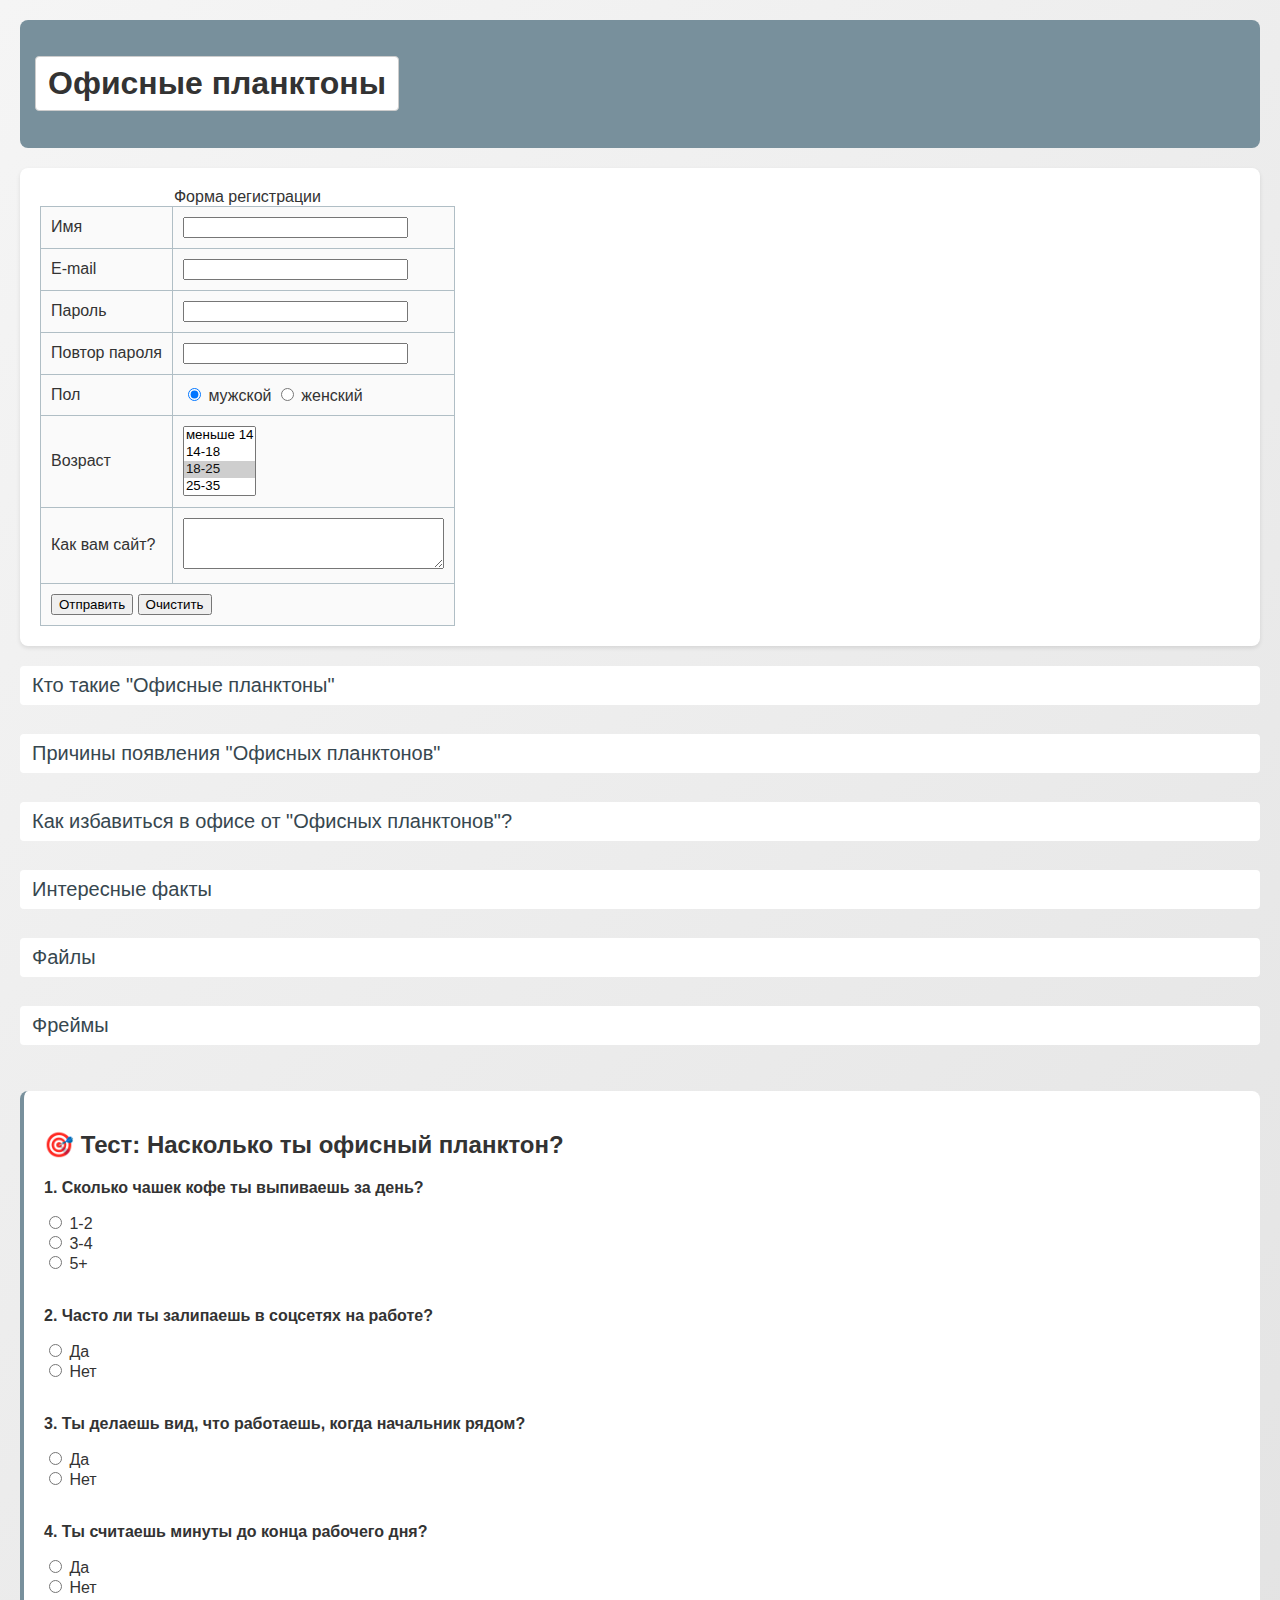
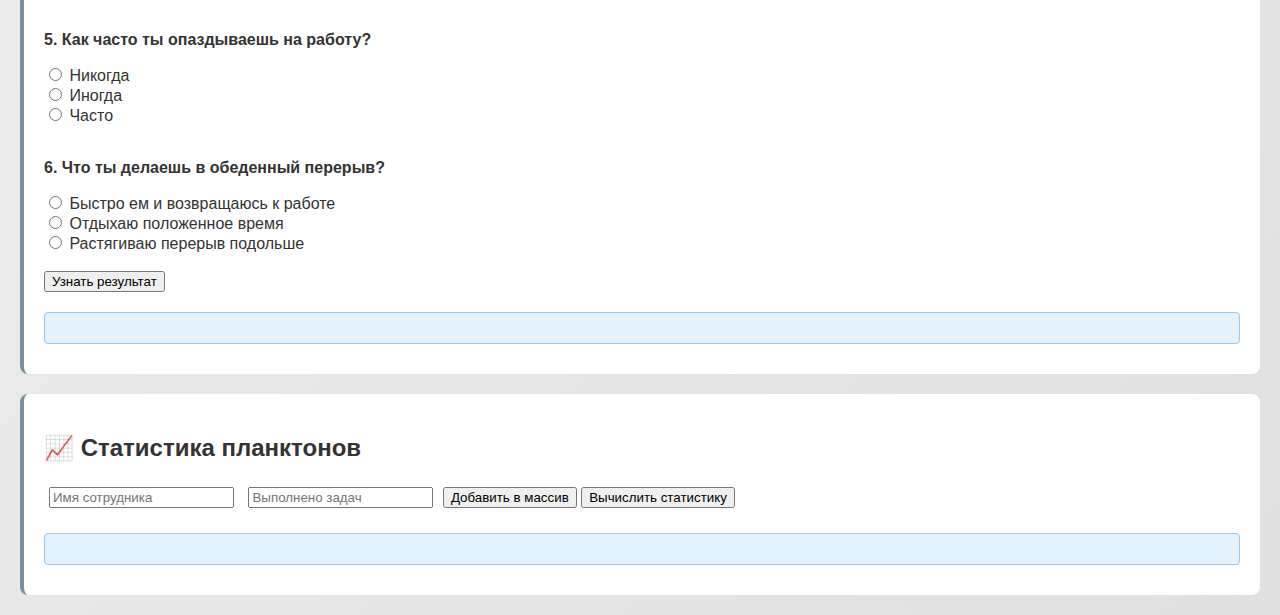
<file: index.html>
﻿<!DOCTYPE html>
<html lang="ru">
<head>
    <meta charset="UTF-8" />
    <title>Офисные планктоны</title>
    <link rel="stylesheet" href="st.css">
</head>
<body>
    <header>
        <div class="header-container">
            <h1 class="white-bg">Офисные планктоны</h1>
        </div>
    </header>

    <div class="form-container">
        <form name="forma1">
            <table>
                <caption>Форма регистрации</caption>
                <tr>
                    <td><label for="name">Имя</label></td>
                    <td><input type="text" id="name" name="name" size="25"></td>
                </tr>
                <tr>
                    <td><label for="email">E-mail</label></td>
                    <td><input type="text" id="email" name="e-mail" size="25"></td>
                </tr>
                <tr>
                    <td><label for="password">Пароль</label></td>
                    <td><input type="password" id="password" name="password" size="25"></td>
                </tr>
                <tr>
                    <td><label for="password2">Повтор пароля</label></td>
                    <td><input type="password" id="password2" name="password2" size="25"></td>
                </tr>
                <tr>
                    <td>Пол</td>
                    <td>
                        <input type="radio" name="sex" value="man" checked> мужской
                        <input type="radio" name="sex" value="woman"> женский
                    </td>
                </tr>
                <tr>
                    <td>Возраст</td>
                    <td>
                        <select name="age" size="4">
                            <option value="1">меньше 14</option>
                            <option value="2">14-18</option>
                            <option value="3" selected>18-25</option>
                            <option value="4">25-35</option>
                            <option value="5">35-45</option>
                            <option value="6">45-55</option>
                            <option value="7">55 и более</option>
                        </select>
                    </td>
                </tr>
                <tr>
                    <td>Как вам сайт?</td>
                    <td><textarea cols="30" rows="3" wrap="physical"></textarea></td>
                </tr>
                <tr>
                    <td colspan="2" align="center">
                        <input type="submit" value="Отправить">
                        <input type="reset" value="Очистить">
                    </td>
                </tr>
            </table>
        </form>
    </div>

    <nav>
        <ul style="font-size: 20px;">
            <div style="display: flex; flex-direction: column; gap: 3px;">
                <a href="1.html" style="background-color: white; display: inline;">Кто такие "Офисные планктоны"</a>
                <br />
                <a href="2.html" style="background-color: white; display: inline;">Причины появления "Офисных планктонов"</a>
                <br />
                <a href="3.html" style="background-color: white; display: inline;">Как избавиться в офисе от "Офисных планктонов"?</a>
                <br />
                <a href="4.html" style="background-color: white; display: inline;">Интересные факты</a>
                <br />
                <a href="5.html" style="background-color: white; display: inline;">Файлы</a>
                <br />
                <a href="fam.html" style="background-color: white; display: inline;">Фреймы</a>
                <br />
            </div>
        </ul>
    </nav>


    <!-- JavaScript секция -->
    <div class="js-section">
        <h2>🎯 Тест: Насколько ты офисный планктон?</h2>

        <div id="questions" style="margin: 20px 0;">
            <p><strong>1. Сколько чашек кофе ты выпиваешь за день?</strong></p>
            <input type="radio" name="coffee" value="1"> 1-2<br>
            <input type="radio" name="coffee" value="2"> 3-4<br>
            <input type="radio" name="coffee" value="3"> 5+<br><br>

            <p><strong>2. Часто ли ты залипаешь в соцсетях на работе?</strong></p>
            <input type="radio" name="social" value="1"> Да<br>
            <input type="radio" name="social" value="0"> Нет<br><br>

            <p><strong>3. Ты делаешь вид, что работаешь, когда начальник рядом?</strong></p>
            <input type="radio" name="pretend" value="1"> Да<br>
            <input type="radio" name="pretend" value="0"> Нет<br><br>

            <p><strong>4. Ты считаешь минуты до конца рабочего дня?</strong></p>
            <input type="radio" name="count" value="1"> Да<br>
            <input type="radio" name="count" value="0"> Нет<br><br>

            <p><strong>5. Как часто ты опаздываешь на работу?</strong></p>
            <input type="radio" name="late" value="0"> Никогда<br>
            <input type="radio" name="late" value="1"> Иногда<br>
            <input type="radio" name="late" value="2"> Часто<br><br>

            <p><strong>6. Что ты делаешь в обеденный перерыв?</strong></p>
            <input type="radio" name="lunch" value="0"> Быстро ем и возвращаюсь к работе<br>
            <input type="radio" name="lunch" value="1"> Отдыхаю положенное время<br>
            <input type="radio" name="lunch" value="2"> Растягиваю перерыв подольше<br><br>

            <button onclick="calculateResult()">Узнать результат</button>
        </div>

        <div id="result" class="result-box"></div>
    </div>

    <script>
        function calculateResult() {
        let resultDiv = document.getElementById('result');

        // Получаем ответы
        let coffee = document.querySelector('input[name="coffee"]:checked');
        let social = document.querySelector('input[name="social"]:checked');
        let pretend = document.querySelector('input[name="pretend"]:checked');
        let count = document.querySelector('input[name="count"]:checked');

        // Проверяем, что все ответы выбраны
        if (!coffee || !social || !pretend || !count) {
        alert("Ответь на все вопросы!");
        return;
        }

        // Считаем баллы
        let score = 0;
        score += parseInt(coffee.value);
        score += parseInt(social.value);
        score += parseInt(pretend.value);
        score += parseInt(count.value);

        // Определяем результат
        let result = "";
        if (score >= 5) {
        result = "🎯 Ты - супер-планктон! Расслабляться - твое призвание!";
        } else if (score >= 3) {
        result = "📊 Ты - обычный офисный планктон";
        } else if (score >= 2) {
        result = "💪 Ты - почти работник";
        } else {
        result = "🚀 Ты - трудоголик! Работать - твой конек!";
        }

        // Показываем результат
        resultDiv.innerHTML = `
        <h3>Твой результат:</h3>
        <p>Набрано баллов: ${score} из 6</p>
        <h3>${result}</h3>
        <button onclick="resetTest()">Пройти еще раз</button>
        `;
        }

        function resetTest() {
        // Очищаем все радио-кнопки
        let radios = document.querySelectorAll('input[type="radio"]');
        radios.forEach(radio => radio.checked = false);

        // Очищаем результат
        document.getElementById('result').innerHTML = "";
        }
    </script>

    <div class="js-section">
        <h2>📈 Статистика планктонов</h2>

        <div style="margin: 20px 0;">
            <input type="text" id="person" placeholder="Имя сотрудника" style="margin: 5px;">
            <input type="number" id="tasks" placeholder="Выполнено задач" style="margin: 5px;">
            <button onclick="addToArray()">Добавить в массив</button>
            <button onclick="calcStats()">Вычислить статистику</button>
        </div>

        <div id="arrayData" class="result-box"></div>
    </div>

    <script>
        // Массив для хранения данных
        let workers = [];

        function addToArray() {
        let person = document.getElementById('person').value;
        let tasks = document.getElementById('tasks').value;

        if(person && tasks) {
        // Добавляем объект в массив
        workers.push({
        name: person,
        tasks: parseInt(tasks)
        });

        showArray();

        // Очищаем поля
        document.getElementById('person').value = '';
        document.getElementById('tasks').value = '';
        }
        }

        function showArray() {
        let div = document.getElementById('arrayData');
        let html = '<h3>Данные в массиве:</h3>';

        // Проходим по массиву и показываем все элементы
        for(let i = 0; i < workers.length; i++) {
        html += `<p>${workers[i].name}: ${workers[i].tasks} задач</p>`;
        }

        div.innerHTML = html;
        }

        function calcStats() {
        if(workers.length === 0) {
        alert('Массив пустой!');
        return;
        }

        // Вычисления по массиву
        let totalWorkers = workers.length;
        let totalTasks = 0;
        let maxTasks = 0;
        let minTasks = 1000;

        // Проходим по всему массиву и считаем
        for(let i = 0; i < workers.length; i++) {
        totalTasks += workers[i].tasks;

        if(workers[i].tasks > maxTasks) {
        maxTasks = workers[i].tasks;
        }

        if(workers[i].tasks < minTasks) {
        minTasks = workers[i].tasks;
        }
        }

        // Среднее значение
        let averageTasks = totalTasks / totalWorkers;

        // Показываем результаты вычислений
        let div = document.getElementById('arrayData');
        div.innerHTML += `
        <div style="background: #e3f2fd; padding: 15px; margin-top: 10px;">
        <h4>Результаты вычислений:</h4>
        <p>Всего сотрудников: ${totalWorkers}</p>
        <p>Сумма всех задач: ${totalTasks}</p>
        <p>Среднее количество задач: ${averageTasks.toFixed(1)}</p>
        <p>Максимум задач: ${maxTasks}</p>
        <p>Минимум задач: ${minTasks}</p>
        </div>
        `;
        }
    </script>
</body>
</html>
</file>
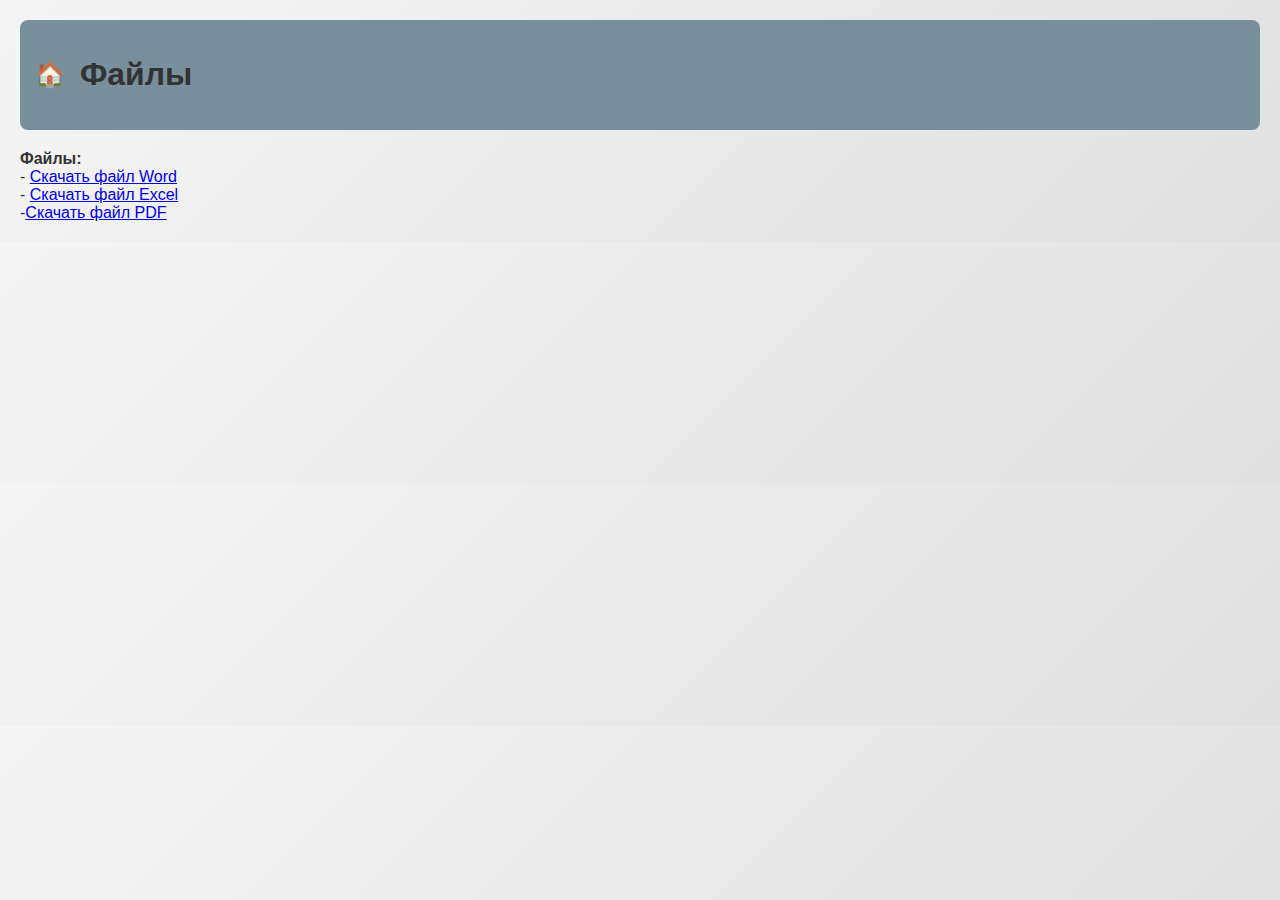
<file: 5.html>
<!DOCTYPE html>
<html lang="ru">
<head>
  <meta charset="UTF-8" />
  <title>Файлы</title>
  <link rel="stylesheet" href="st.css">
</head>
<body>
  <header class="header-container">
  <a href="index.html" style="font-size: 24px; text-decoration: none;">🏠</a>
  <h1>Файлы</h1>
</header>
  <div>
    <p><strong>Файлы: </strong><br> -
<a href="Офисные планктоны.docx" download>Скачать файл Word</a>
<br>- <a href="офисные планктоны.xlsx" download>Скачать файл Excel</a>
 <br>-<a href="офисные планктоны.pdf" download>Скачать файл PDF</a>
</p>
  </div>
</div>
</body>
</html>
</file>
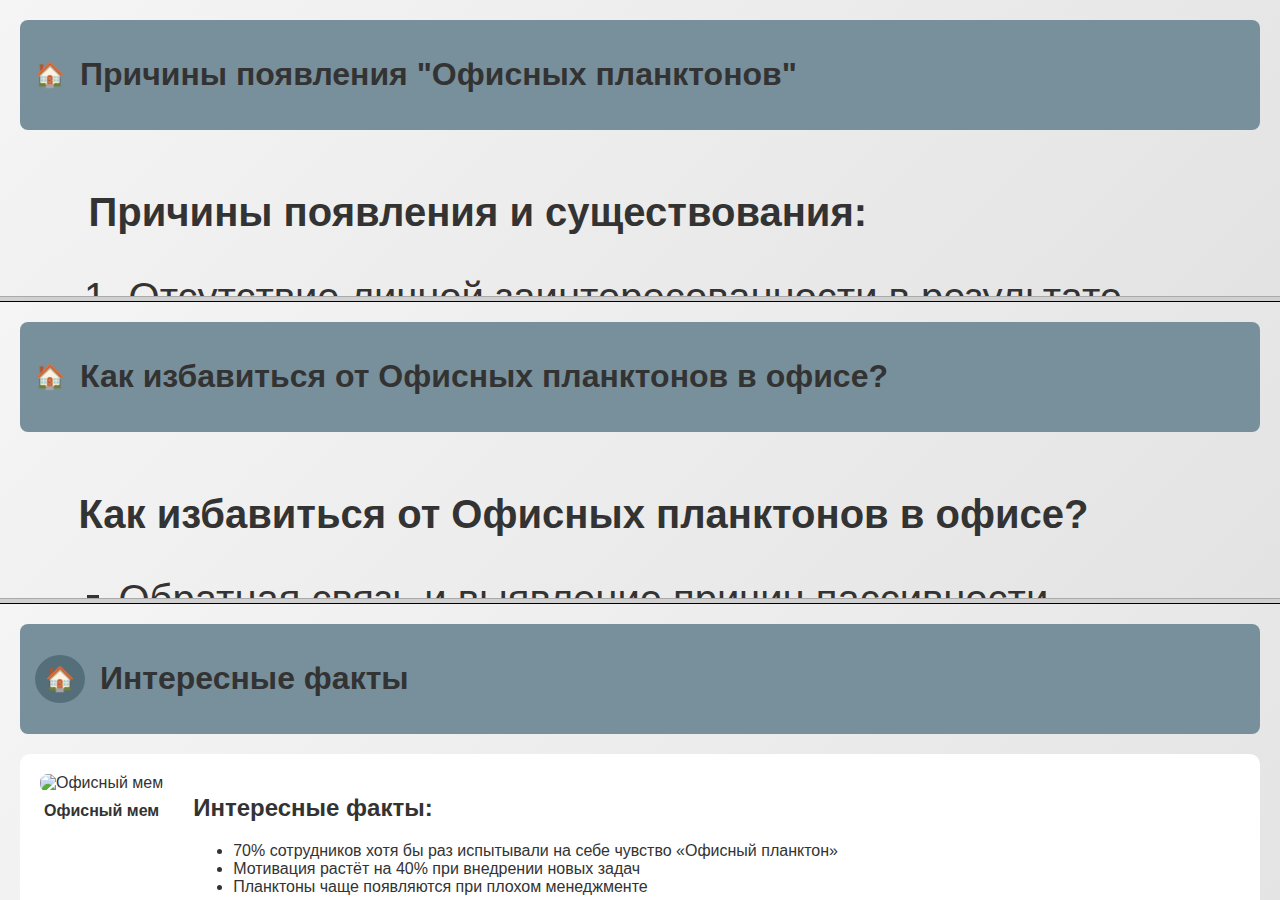
<file: fam.html>
﻿<!DOCTYPE html>

<html lang="en" xmlns="http://www.w3.org/1999/xhtml">
<head>
    <meta charset="utf-8" />
    <title></title>
</head>
<frameset rows="33%, 33%, 33%">
    <frame src="2.html">
    <frame src="3.html">
    <frame src="4.html">
</frameset>


</html>
</file>
<file: st.css>
﻿body {
    font-family: Arial, sans-serif;
    margin: 20px;
    background: linear-gradient(135deg, #f5f5f5, #e0e0e0);
    color: #333;
}

.header-container {
    display: flex;
    align-items: center;
    gap: 15px;
    background-color: #78909c;
    padding: 15px;
    border-radius: 8px;
    margin-bottom: 20px;
}

.home-link {
    font-size: 24px;
    text-decoration: none;
    color: #fff;
    background-color: #546e7a;
    padding: 10px;
    border-radius: 50%;
    transition: background-color 0.3s;
}

    .home-link:hover {
        background-color: #37474f;
    }

.content-container {
    display: flex;
    align-items: flex-start;
    gap: 20px;
    margin: 20px 0;
}

.content-image {
    max-width: 400px;
    border-radius: 8px;
    box-shadow: 0 4px 8px rgba(0,0,0,0.1);
}

.content-text {
    flex: 1;
    font-size: 18px;
    line-height: 1.6;
}

.white-bg {
    background-color: white;
    display: inline;
    padding: 8px 12px;
    border-radius: 4px;
    border: 1px solid #ccc;
}

nav ul {
    list-style: none;
    padding: 0;
    display: flex;
    flex-direction: column;
    gap: 10px;
}

nav a {
    text-decoration: none;
    color: #37474f;
    padding: 8px 12px;
    background-color: #eceff1;
    border-radius: 4px;
    transition: all 0.3s;
}

    nav a:hover {
        background-color: #cfd8dc;
        color: #263238;
    }

.form-container {
    background-color: #fff;
    padding: 20px;
    border-radius: 8px;
    box-shadow: 0 2px 4px rgba(0,0,0,0.1);
    margin: 20px 0;
}

table {
    background-color: #fafafa;
    border-collapse: collapse;
}

table, th, td {
    border: 1px solid #b0bec5;
}

th, td {
    padding: 10px;
    text-align: left;
}

.js-section {
    background-color: #fff;
    padding: 20px;
    margin: 20px 0;
    border-radius: 8px;
    border-left: 4px solid #78909c;
}

.result-box {
    background-color: #e3f2fd;
    padding: 15px;
    margin: 10px 0;
    border-radius: 4px;
    border: 1px solid #90caf9;
}
/* Стили для таблиц */
.office-table, .stats-table {
    width: 100%;
    border-collapse: collapse;
    margin: 20px 0;
    background: white;
    border-radius: 8px;
    overflow: hidden;
    box-shadow: 0 2px 4px rgba(0,0,0,0.1);
}

    .office-table th, .stats-table th {
        background: #6c757d;
        color: white;
        padding: 15px;
        text-align: left;
        font-weight: bold;
    }

    .office-table td, .stats-table td {
        padding: 12px 15px;
        border-bottom: 1px solid #dee2e6;
    }

    .office-table tr:hover, .stats-table tr:hover {
        background-color: #f8f9fa;
    }

    .office-table tr:nth-child(even), .stats-table tr:nth-child(even) {
        background-color: #f8f9fa;
    }
</file>
